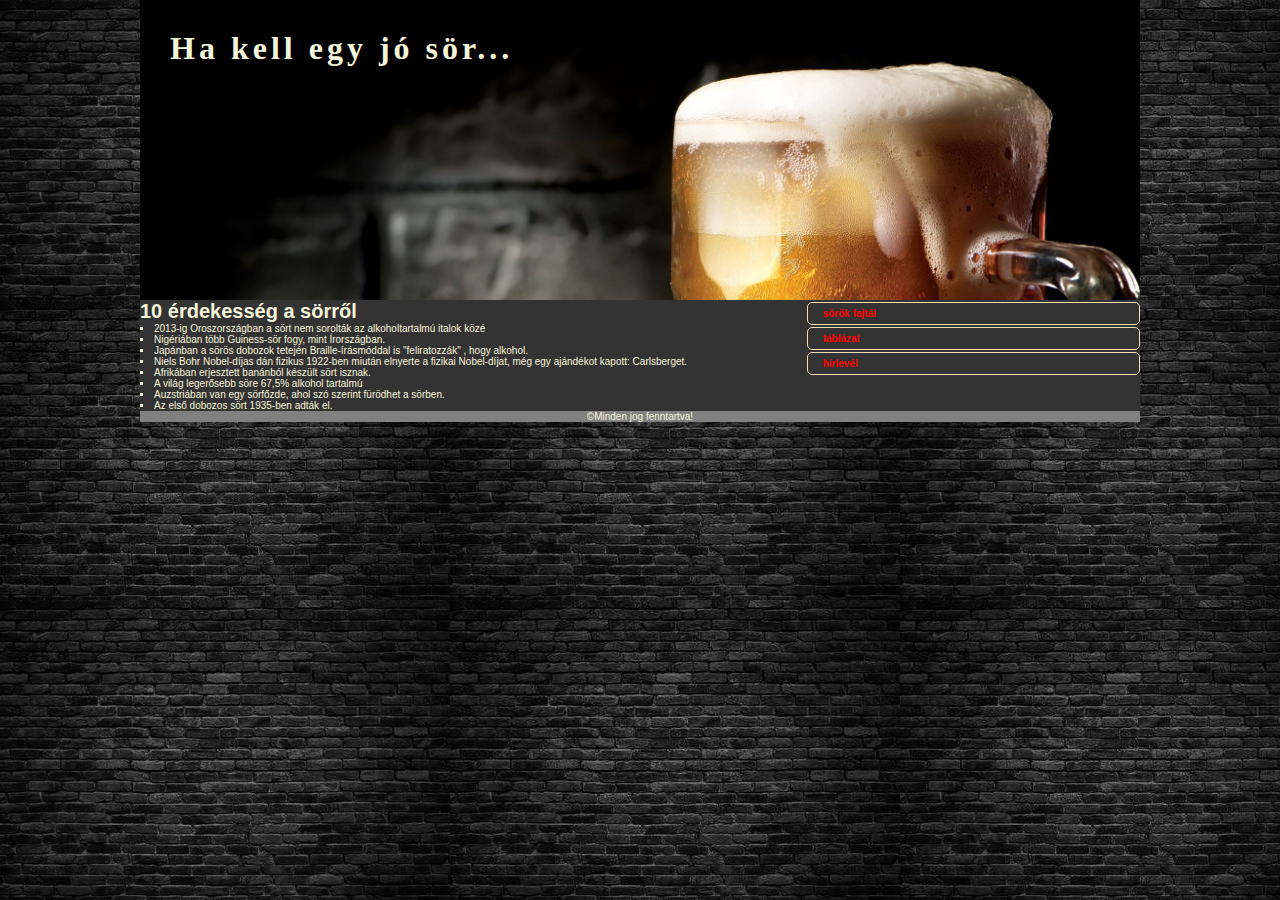
<file: index.html>
<!DOCTYPE html>
<html lang="hu">

<head>
    <meta charset="UTF-8">
    <meta name="viewport" content="width=device-width, initial-scale=1.0">
    <meta name="description" content="Sör">
    <meta name="keywords" content="Sör érdekességek">
    <meta name="author" content="Pető Annamária">
    <title>Pető Annamária</title>
    <link rel="stylesheet" href="stilus.css">
</head>

<body>
    <main>
        <header>
            <h1>
                Ha kell egy jó sör...
            </h1>
        </header>
        <article>
            <h3>10 érdekesség a sörről</h3>
            <ul>
                <li>2013-ig Oroszországban a sört nem sorolták az alkoholtartalmú italok közé</li>
                <li>Nigériában több Guiness-sör fogy, mint Írországban.</li>
                <li>Japánban a sörös dobozok tetején Braille-írásmóddal is "feliratozzák" , hogy alkohol.</li>
                <li>Niels Bohr Nobel-díjas dán fizikus 1922-ben miután elnyerte a fizikai Nobel-díjat, még egy ajándékot
                    kapott: Carlsberget.</li>
                <li>Afrikában erjesztett banánból készült sört isznak.</li>
                <li>A világ legerősebb söre 67,5% alkohol tartalmú</li>
                <li>Auzstriában van egy sörfőzde, ahol szó szerint fürödhet a sörben.</li>
                <li>Az első dobozos sört 1935-ben adták el.</li>
            </ul>
        </article>
        <aside>
            <nav>
                <ul>
                    <li>
                        <a href="index.html">sörök fajtái</a>
                    </li>
                    <li>
                        <a href="tablazat.html">táblázat</a>
                    </li>
                    <li>
                        <a href="#">hírlevél</a>
                    </li>
                </ul>
            </nav>
        </aside>
        <footer>
            <p>&copy;Minden jog fenntartva!</p>
        </footer>
    </main>
</body>

</html>
</file>
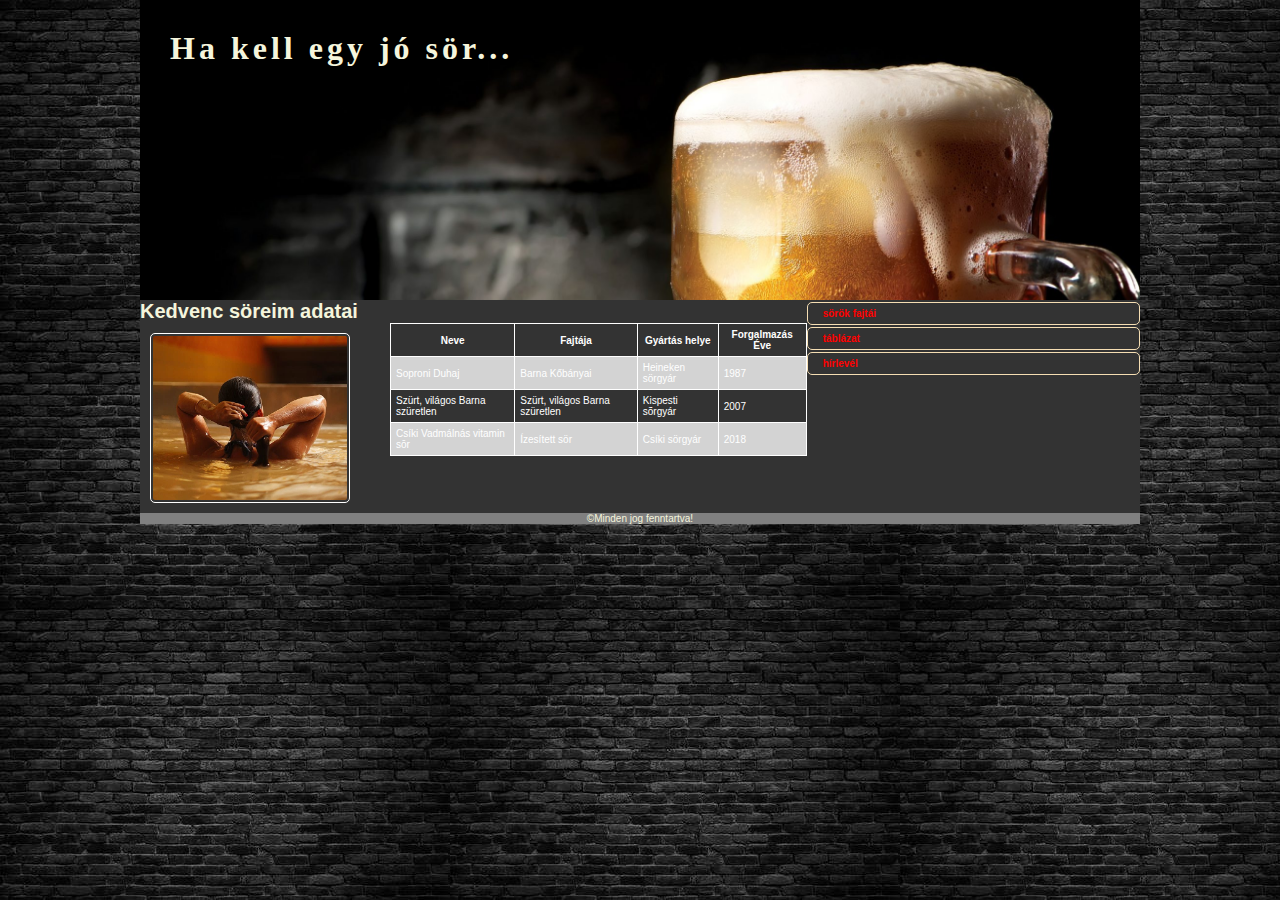
<file: index copy.html>
<!DOCTYPE html>
<html lang="hu">

<head>
    <meta charset="UTF-8">
    <meta name="viewport" content="width=device-width, initial-scale=1.0">
    <meta name="description" content="Sör">
    <meta name="keywords" content="Sör érdekességek">
    <meta name="author" content="Pető Annamária">
    <title>Pető Annamária</title>
    <link rel="stylesheet" href="stilus.css">
</head>

<body>
    <main>
        <header>
            <h1>
                Ha kell egy jó sör...
            </h1>
        </header>
        <article>
            <h3>Kedvenc söreim adatai</h3>
            <a href="sorfurdo.jpg" target="_blank"><img src="sorfurdo.jpg" alt="Sörfürdő" title="Sörfürdő"></a>
            
            <table>
               <table>
                <tr>
                    <th>Neve</th>
                    <th>Fajtája</th>
                    <th>Gyártás helye</th>
                    <th>Forgalmazás Éve</th>
                </tr>
                <tr>
                    <td>Soproni Duhaj</td>
                    <td>Barna Kőbányai</td>
                    <td> Heineken sörgyár</td>
                    <td>1987</td>
                </tr>
                <tr>
                    <td>Szürt, világos Barna szüretlen</td>
                    <td>Szürt, világos Barna szüretlen  </td>
                    <td> Kispesti sõrgyár</td>
                    <td>2007</td>
                </tr>
                <tr>
                    <td>Csíki Vadmálnás vitamin sōr</td>
                    <td>Ízesített sör</td>
                    <td>Csíki sörgyár</td>
                    <td>2018</td>
                </tr>
               </table>


            </table>
                
        </article>
        <aside>
            <nav>
                <ul>
                    <li>
                        <a href="index.html">sörök fajtái</a>
                    </li>
                    <li>
                        <a href="tablazat.html">táblázat</a>
                    </li>
                    <li>
                        <a href="#">hírlevél</a>
                    </li>
                </ul>
            </nav>
        </aside>
        <footer>
            <p>&copy;Minden jog fenntartva!</p>
        </footer>
    </main>
</body>

</html>
</file>
<file: stilus.css>
*{
    box-sizing: border-box;
    font-family: ariel, verdana, sans-serif;
    font-size: 10px;
    color: beige;
    margin: 0px;
    padding: 0px;
}
body{background-image: url(teglafal.jpg);}

header{
    grid-area: h;
    height: 300px;
    background-image: url(beer\(1\).jpg);
    background-size: cover;
    

}
header>h1{
    font-weight: bold;
    font-family: 'Times New Roman', Times, serif;
    letter-spacing: 4px;
    font-size: 32px;
    text-align: left;
    padding-top: 30px;
    padding-left: 30px;

}
article{
    grid-area: ar;
}
aside{
    grid-area: as;
}
footer{
    grid-area: f ;
}
nav ul{
    list-style-type: none;
}
nav li:hover{
background-color: lightgray;
}
nav ul li{
    border: 1px solid wheat;
    border-radius: 5px;
    padding: 5px;
    padding-left: 15px;
    margin-top: 2px;

}
nav a{ 
    text-decoration: none;
    color: red;
    font-weight: bold;

}
nav a:hover{
    color: white;
}

main{
    display: grid;
    grid-template-columns: 2fr 1fr;
    grid-template-areas:
    'h h'
    'ar as'
    'f f ' ;
    width: 80%;
    max-width: 1000px;
    margin-left: auto;
    margin-right: auto;
    background-color:rgb(51, 51, 51)
    ;
}
article p{font-size: 15px;
}
article h3{
    font-size: 20px;
}
article img{
    width: 30%;
    height: auto;
    float: left;
    border: 1px white solid;
    border-radius: 5px;
    padding: 2px;
    margin: 10px;
    margin-right: 40px;
}
article li{
    list-style-type: square;
    list-style-position: inside;
}
footer p{
    text-align: center;
    background-color: gray;
    
}
footer{
    height: 10%;
}
@media only screen and (max-width:700px) {
    main *{
        display: block;
    }
}
table, td, th{
    border:white 1px solid;
    border-collapse: collapse;
    color: white;
}
td, th{
    padding: 5px;

}
tr:nth-child(even){
    background-color: lightgray;
}
</file>
